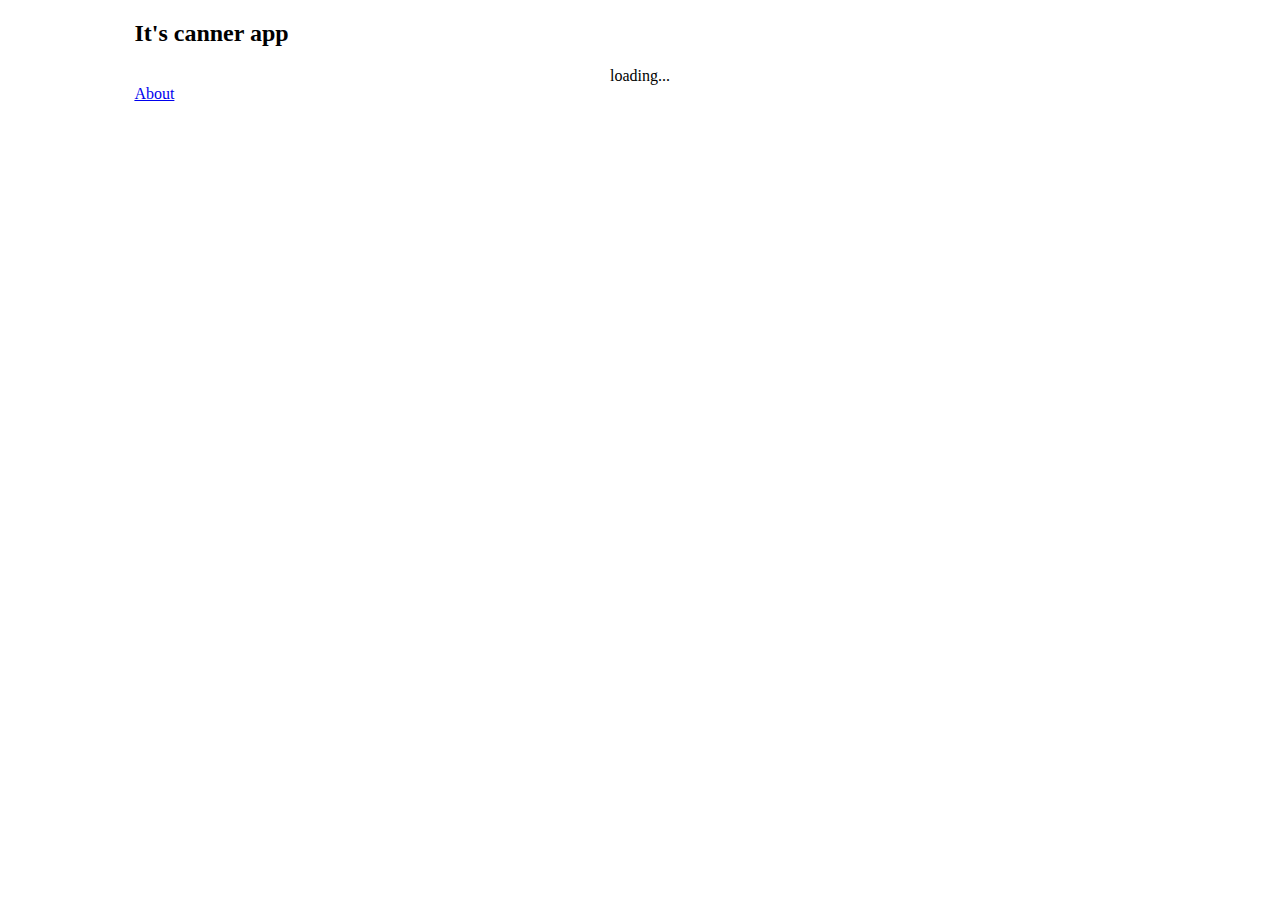
<file: pages/index.html>
<!DOCTYPE html>
<html>
<head>
  <meta charset="utf-8">
  <meta http-equiv="X-UA-Compatible" content="IE=edge,chrome=1">
  <title>Canner demo app</title>
  <meta name="description" content="canner demo app">
  <link href="/statics/style/style.css" rel="stylesheet">
  <script src="https://static.canner.io/canner-api/stable/sdk.js"></script>
  <script
    src="https://code.jquery.com/jquery-3.2.1.min.js"
    integrity="sha256-hwg4gsxgFZhOsEEamdOYGBf13FyQuiTwlAQgxVSNgt4="
    crossorigin="anonymous"></script>
</head>
<body>
  <div class="container">
    <h2>It's canner app</h2>
    <div id="posts">
      loading...
    </div>
    <a href="/about">
      About
    </a>
  </div>
</body>

<script>
  var db = new CannerApi("YOUR_KEY").connect();

  db.array('posts').find(function(err, docs) {
    renderPosts(docs);
  })

  function renderPosts(posts) {
    var result = [];
    posts.forEach(function(post) {
      result.push(postTemplate(post.title, post.content));
    });
    $("#posts").html(result);
  }
    
  function postTemplate(title, content) {
    var post = '<div class="post">';
    post +=      '<h1>' + title + '</h1>';
    post +=      '<div class="content">' + content + '</div>';
    post +=    '</div>';
    return post;
  }
</script>
</html>
</file>
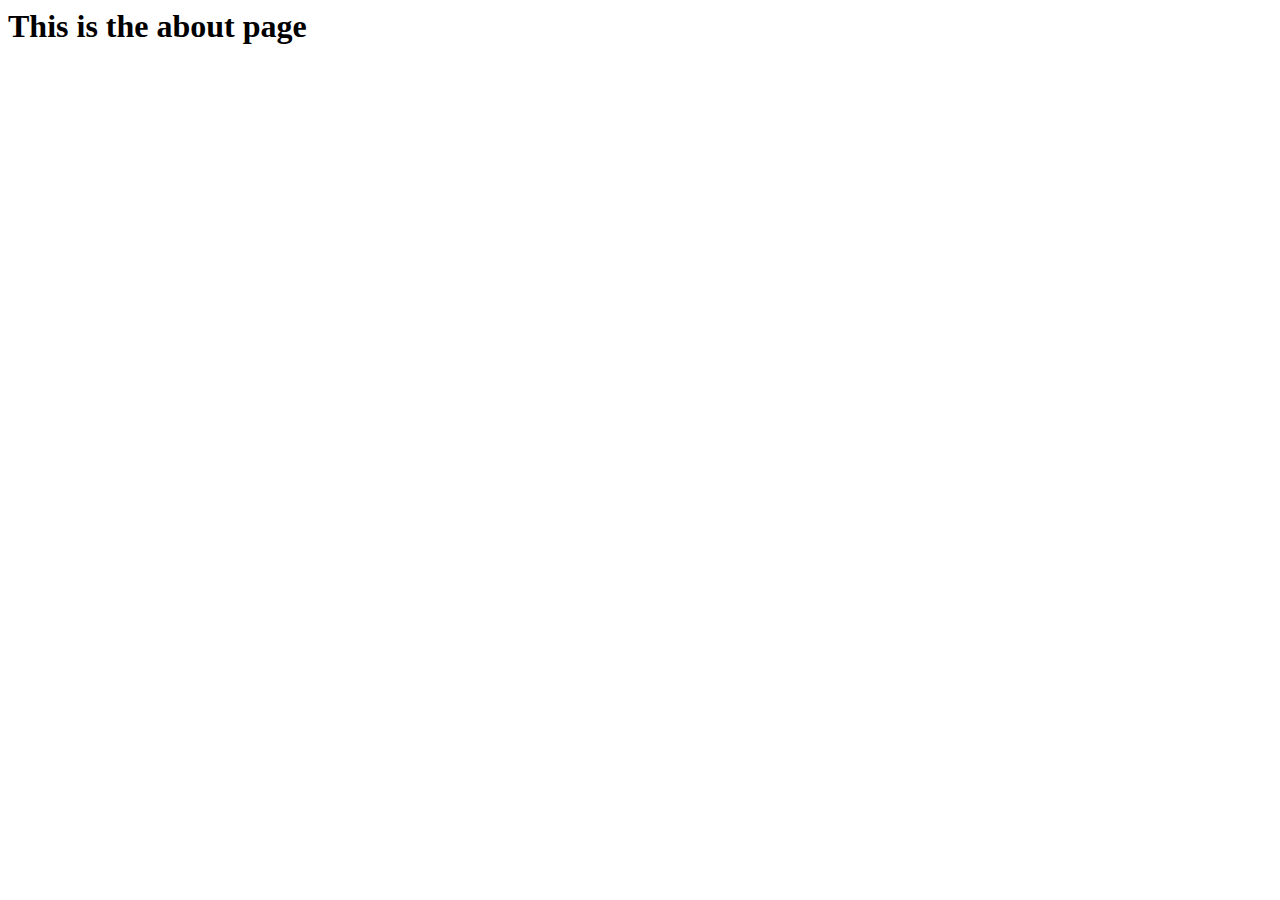
<file: pages/about.html>
<html>
  <head>
    <meta charset="utf-8">
    <meta http-equiv="X-UA-Compatible" content="IE=edge,chrome=1">
    <title>Canner about</title>
  </head>
  <body>
    <h1>This is the about page</h1>
  </body>
</html>
</file>
<file: statics/style/style.css>
#post-list {
  color: #ccc;
}

#posts {
  text-align: center;
}

.container {
  margin: 0 10%;
}

.post {
  text-align: center;
  padding: 20px 0 40px;
  border-top: 1px dashed #ccc;
  border-bottom: 1px dashed #ccc;
}

.post h1 {
  color: #f45d70;
  font-weight: normal;
}

.post .content {
  padding: 20px;
  color: #666;
  letter-spacing: 2px;
  line-height: 25px;
}
</file>
